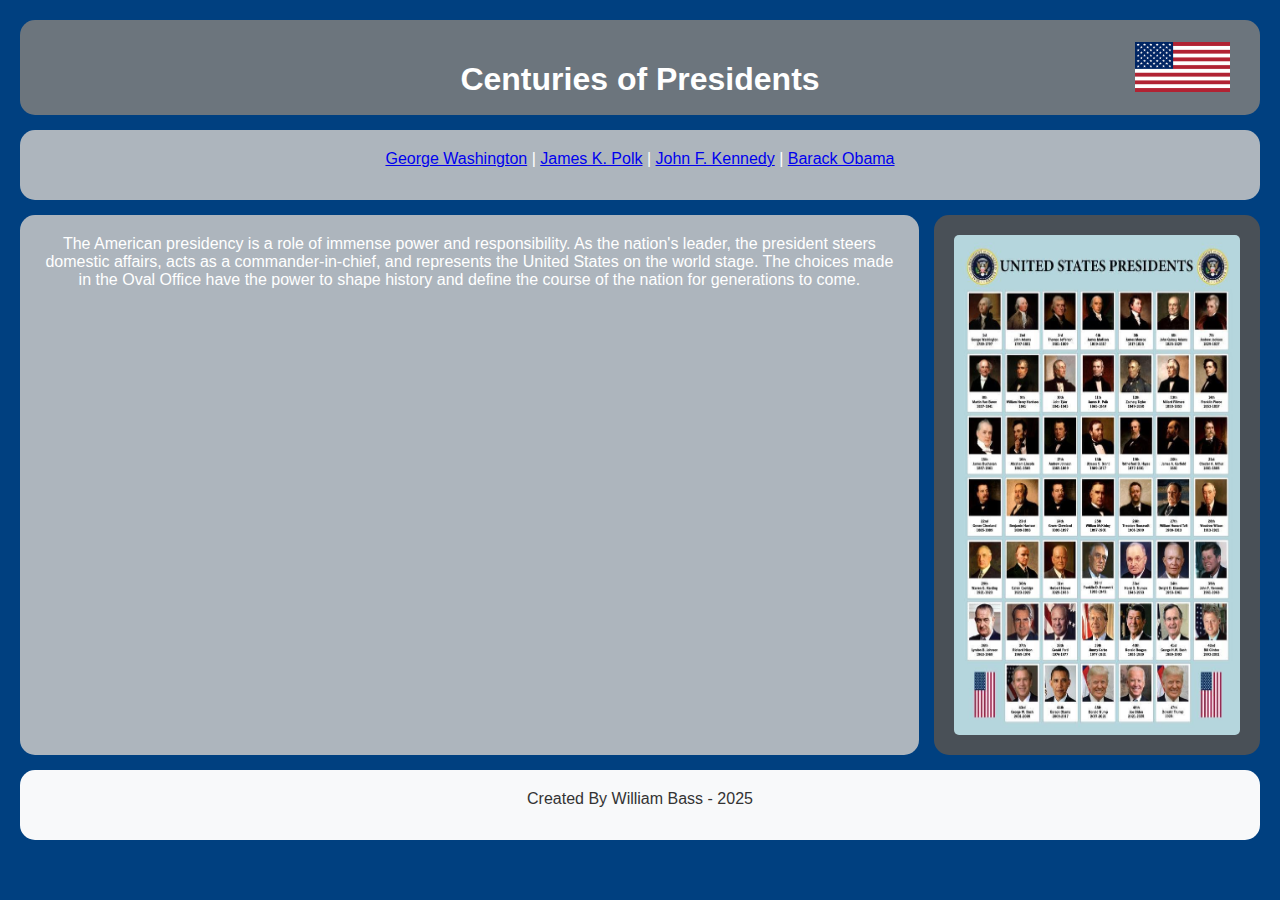
<file: index.html>
<html lang="en">
<head>
    <meta charset="UTF-8">
    <meta name="viewport" content="width=device-width, initial-scale=1.0">
    <title>Wireframe Layout</title>
    <link rel="stylesheet" href="style.css">
</head>
<body>

    <header>
        <h1>Centuries of Presidents</h1>
        <img class="header-flag" src="americanflag.jpg" alt="US Flag">
    </header>

    <nav>
        <a href="GeorgeWashington.html">George Washington</a> |
        <a href="JPolk.html">James K. Polk</a> |
        <a href="JFK.html">John F. Kennedy</a> |
        <a href="Obama.html">Barack Obama</a>
    </nav>

    <main class="main-content">
        <article>
            The American presidency is a role of immense power and responsibility. 
            As the nation's leader, the president steers domestic affairs, acts as a commander-in-chief, 
            and represents the United States on the world stage. 
            The choices made in the Oval Office have the power to shape history 
            and define the course of the nation for generations to come.
        </article>

        <aside>
            <img src="PresidentsUS.jpg" class="PresidentImg" alt="ALL US PRESIDENTS">
        </aside>
    </main>

    <footer>
        Created By William Bass - 2025
    </footer>

</body>
</html>
</file>
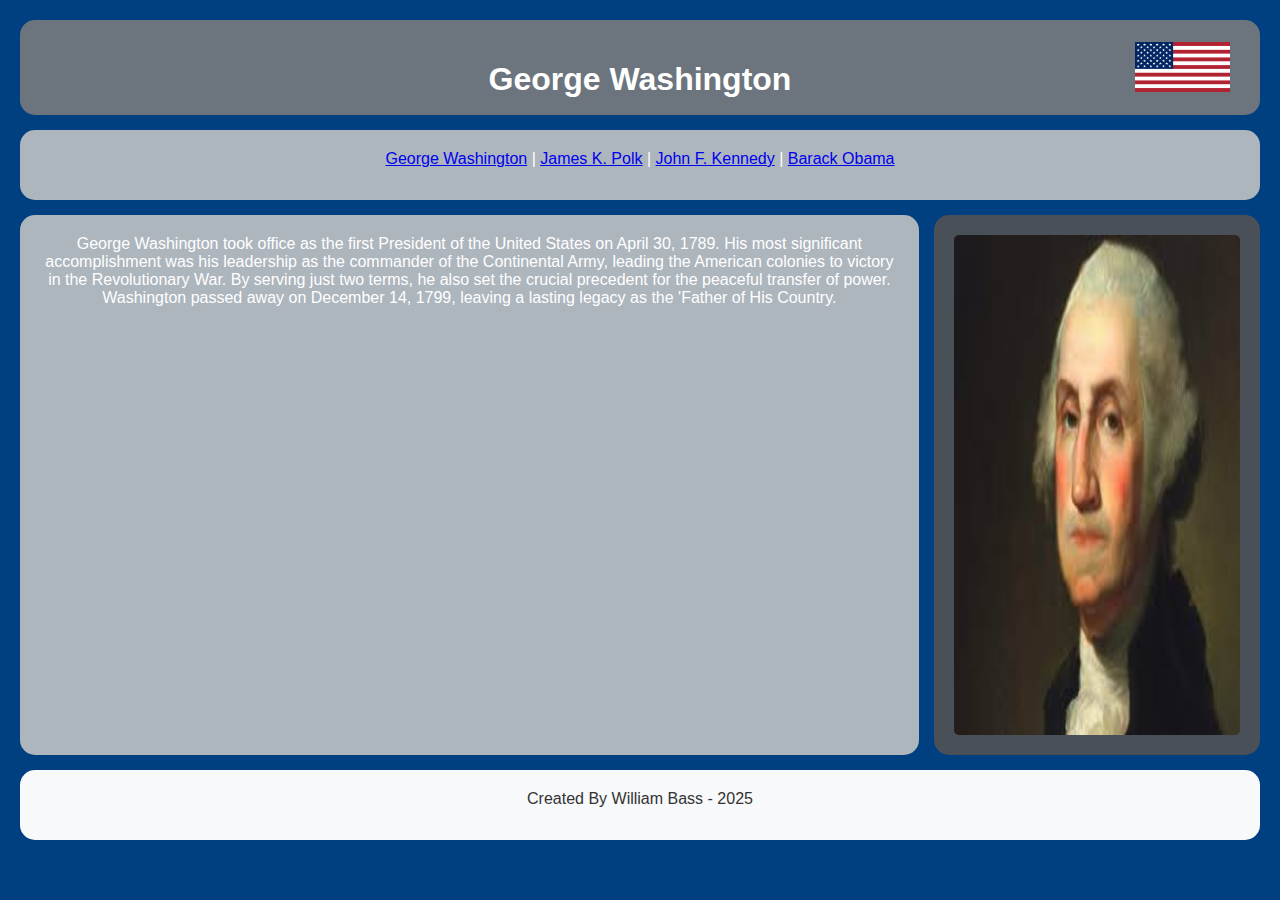
<file: GeorgeWashington.html>
<!DOCTYPE html>
<html lang="en">
<head>
    <meta charset="UTF-8">
    <meta name="viewport" content="width=device-width, initial-scale=1.0">
    <title>Centuries of Presidents</title>
    <link rel="stylesheet" href="style.css">
</head>
<body>

    <header>
        <h1>George Washington</h1>
        <img class="header-flag" src="americanflag.jpg" alt="US Flag">
    </header>

    <nav>
        <a href="GeorgeWashington.html">George Washington</a> |
        <a href="JPolk.html">James K. Polk</a> |
        <a href="JFK.html">John F. Kennedy</a> |
        <a href="Obama.html">Barack Obama</a>
    </nav>

    <main class="main-content">
        <article>
            George Washington took office as the first President of the United States on April 30, 1789. 
            His most significant accomplishment was his leadership as the commander of the Continental Army, 
            leading the American colonies to victory in the Revolutionary War. 
            By serving just two terms, he also set the crucial precedent for the peaceful transfer of power. 
            Washington passed away on December 14, 1799, leaving a lasting legacy as the 'Father of His Country.
        </article>

        <aside>
            <img src="georgewashington.jpg" class="PresidentImg" alt="George Washington">
        </aside>

    </main>

    <footer>
        Created By William Bass - 2025
    </footer>

</body>
</html>
</file>
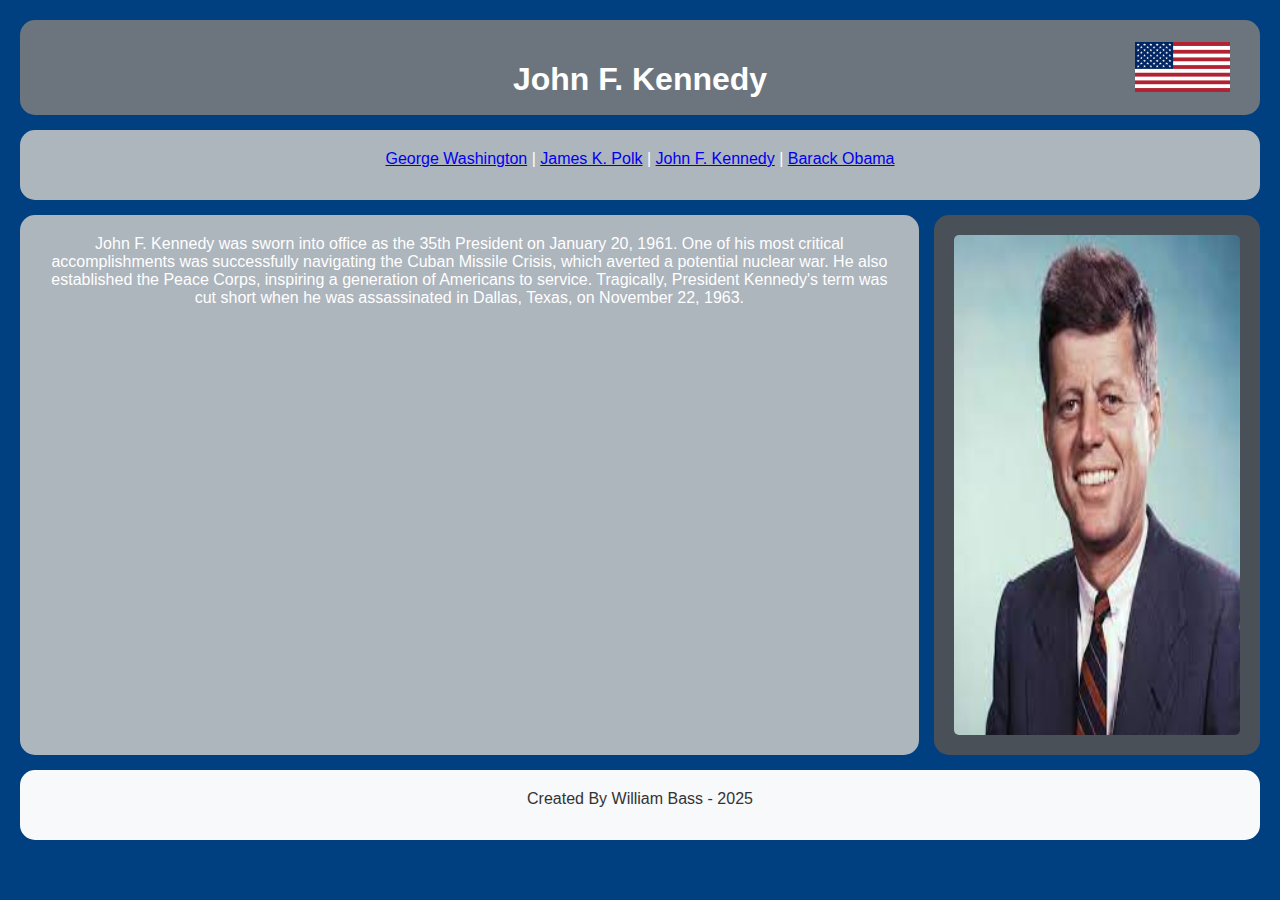
<file: JFK.html>
<!DOCTYPE html>
<html lang="en">
<head>
    <meta charset="UTF-8">
    <meta name="viewport" content="width=device-width, initial-scale=1.0">
    <title>Centuries of Presidents</title>
    <link rel="stylesheet" href="style.css">
</head>
<body>

    <header>
        <h1>John F. Kennedy</h1>
        <img class="header-flag" src="americanflag.jpg" alt="US Flag">
    </header>

    <nav>
        <a href="GeorgeWashington.html">George Washington</a> |
        <a href="JPolk.html">James K. Polk</a> |
        <a href="JFK.html">John F. Kennedy</a> |
        <a href="Obama.html">Barack Obama</a>
    </nav>

    <main class="main-content">
        <article>
            John F. Kennedy was sworn into office as the 35th President on January 20, 1961. 
            One of his most critical accomplishments was successfully navigating the Cuban Missile Crisis, 
            which averted a potential nuclear war. He also established the Peace Corps, 
            inspiring a generation of Americans to service. Tragically, President Kennedy's term was cut short 
            when he was assassinated in Dallas, Texas, on November 22, 1963.
        </article>

        <aside>
            <img src="johnfitzgeraldkennedy.jpg" class="PresidentImg" alt="John F. Kennedy">
        </aside>
    </main>

    <footer>
        Created By William Bass - 2025
    </footer>

</body>
</html>
</file>
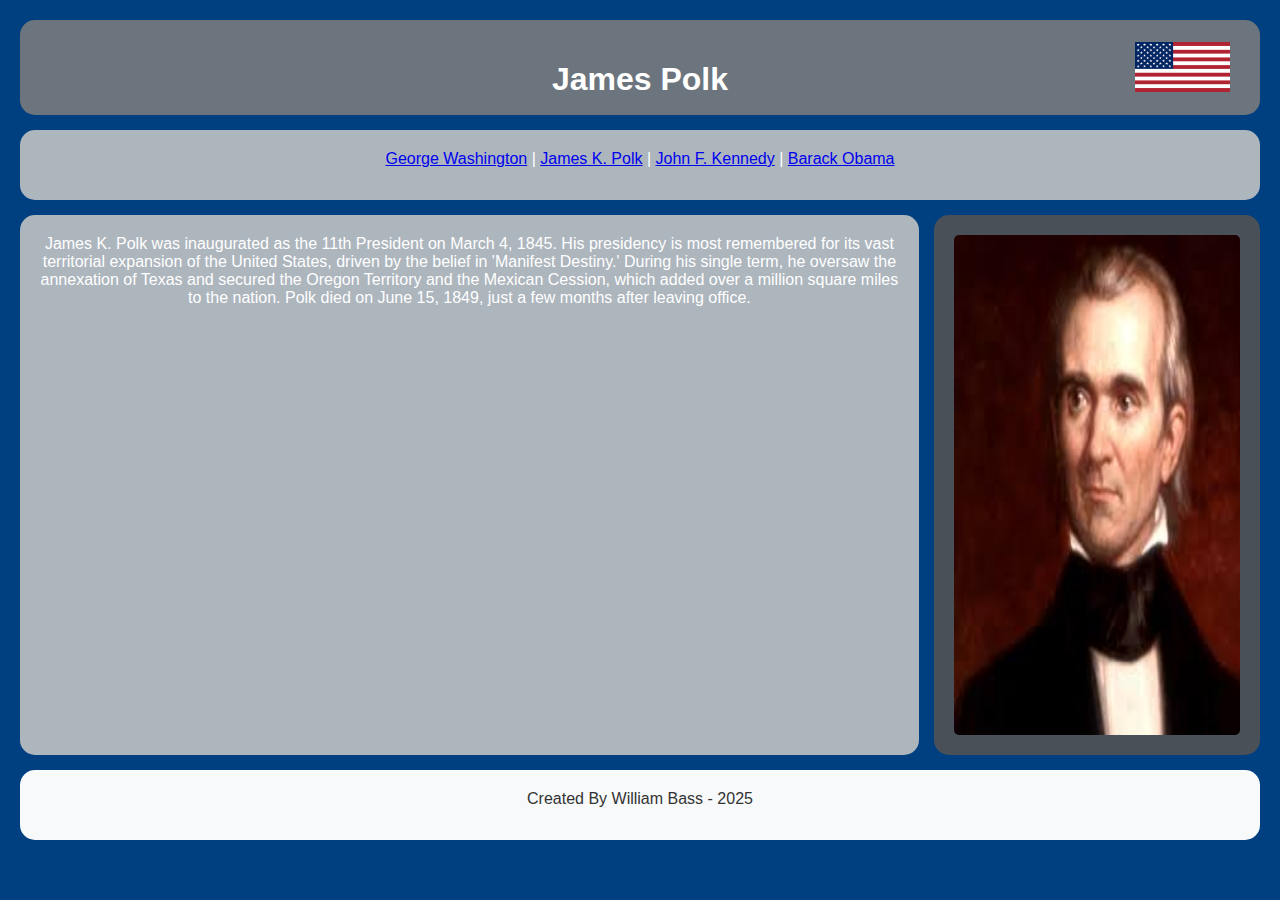
<file: JPolk.html>
<!DOCTYPE html>
<html lang="en">
<head>
    <meta charset="UTF-8">
    <meta name="viewport" content="width=device-width, initial-scale=1.0">
    <title>Centuries of Presidents</title>
    <link rel="stylesheet" href="style.css">
</head>
<body>

    <header>
        <h1>James Polk</h1>
        <img class="header-flag" src="americanflag.jpg" alt="US Flag">
    </header>

    <nav>
        <a href="GeorgeWashington.html">George Washington</a> |
        <a href="JPolk.html">James K. Polk</a> |
        <a href="JFK.html">John F. Kennedy</a> |
        <a href="Obama.html">Barack Obama</a>
    </nav>

    <main class="main-content">
        <article>
            James K. Polk was inaugurated as the 11th President on March 4, 1845. 
            His presidency is most remembered for its vast territorial expansion of the United States, 
            driven by the belief in 'Manifest Destiny.' During his single term, 
            he oversaw the annexation of Texas and secured the Oregon Territory and the Mexican Cession, 
            which added over a million square miles to the nation. Polk died on June 15, 1849, 
            just a few months after leaving office.
        </article>

        <aside>
            <img src="jamesknoxpolk.jpg" class="PresidentImg" alt="James K. Polk">
        </aside>
    </main>

    <footer>
        Created By William Bass - 2025
    </footer>

</body>
</html>
</file>
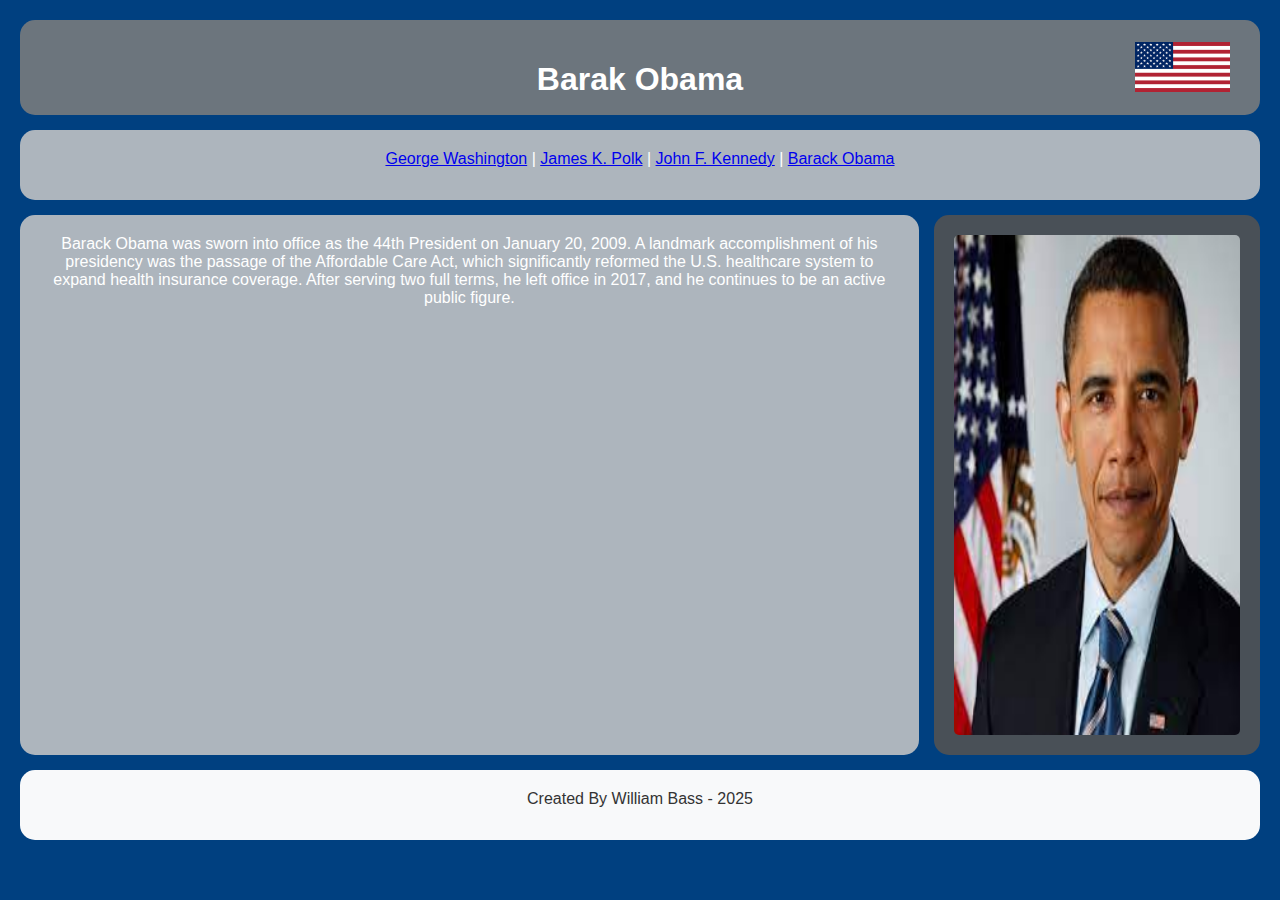
<file: Obama.html>
<!DOCTYPE html>
<html lang="en">
<head>
    <meta charset="UTF-8">
    <meta name="viewport" content="width=device-width, initial-scale=1.0">
    <title>Wireframe Layout</title>
    <link rel="stylesheet" href="style.css">
</head>
<body>

    <header>
        <h1>Barak Obama</h1>
        <img class="header-flag" src="americanflag.jpg" alt="US Flag">
    </header>

    <nav>
        <a href="GeorgeWashington.html">George Washington</a> |
        <a href="JPolk.html">James K. Polk</a> |
        <a href="JFK.html">John F. Kennedy</a> |
        <a href="Obama.html">Barack Obama</a>
    </nav>

    <main class="main-content">
        <article>
            Barack Obama was sworn into office as the 44th President on January 20, 2009. 
            A landmark accomplishment of his presidency was the passage of the Affordable Care Act, 
            which significantly reformed the U.S. healthcare system to expand health insurance coverage. 
            After serving two full terms, he left office in 2017, and he continues to be an active public figure.
        </article>

        <aside>
            <img src="barackobama.jpg" class="PresidentImg" alt="Barack Obama">
        </aside>
    </main>

    <footer>
        Created By William Bass - 2025
    </footer>

</body>
</html>
</file>
<file: style.css>
body {
    font-family: sans-serif;
    color: white;
    text-align: center;
    margin: 0;
    padding: 20px;
    background-color: #004080; 
}

header, nav, article, aside, footer {
    padding: 20px;
    margin-bottom: 15px;
    border-radius: 15px;
}

header {
    background-color: #6c757d; 
    height: 55px;
}

.header-flag {
    position: absolute;
    top: 42px;
    right: 50px;
    height: 50px;
    width: auto;
}

nav {
    background-color: #adb5bd; 
    height: 30px;
}

.main-content {
    display: flex;
    gap: 15px; 
}

article {
    background-color: #adb5bd; 
    flex: 3; 
    height: 500px;
}

aside {
    background-color: #495057; 
    flex: 1; 
    height: 500px;
}

.PresidentImg {
    max-width: 100%;
    height: 500px;
    border-radius: 5px;
}

footer {
    background-color: #f8f9fa; 
    color: #333;
    height: 30px;
}
</file>
